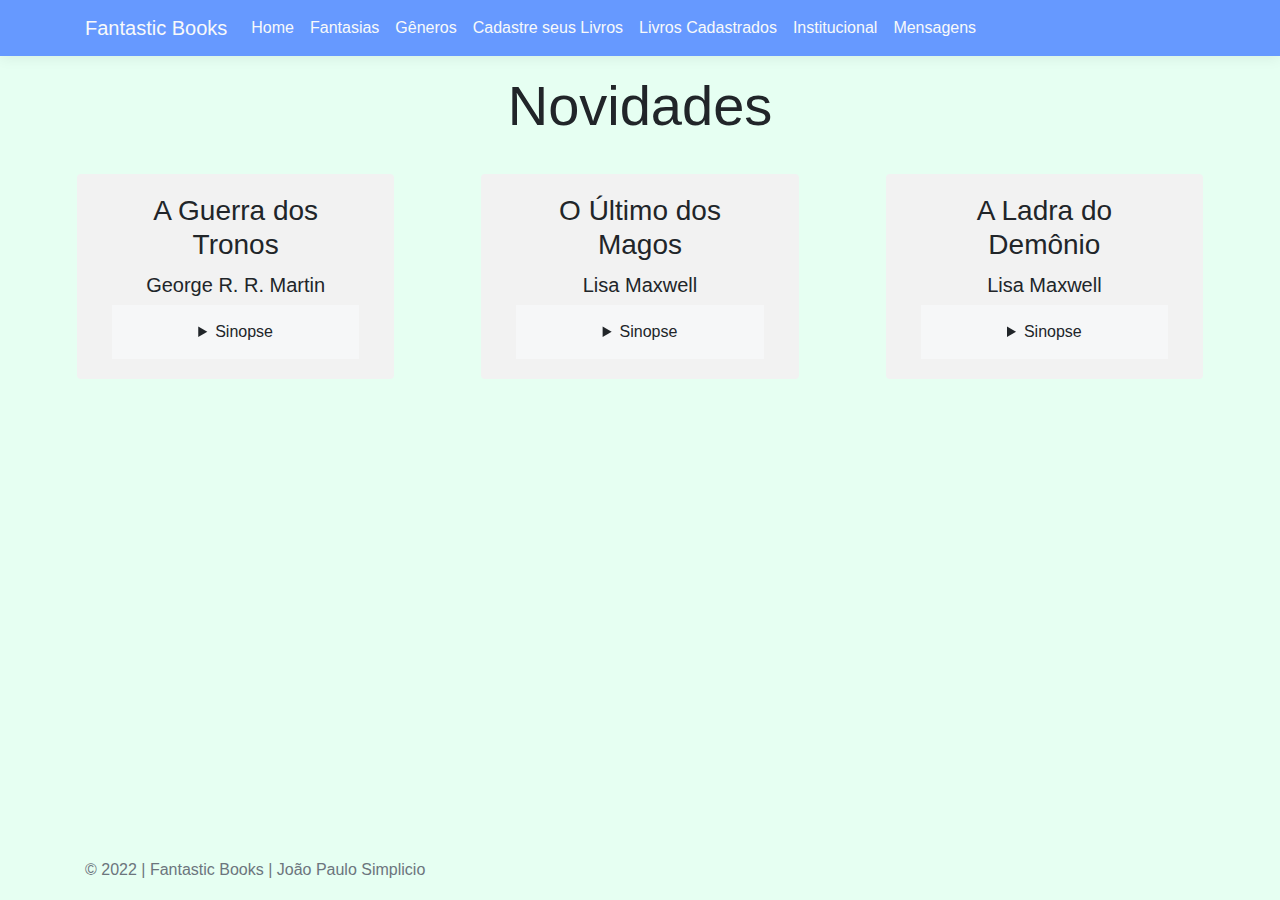
<file: index.html>
<!DOCTYPE html>
<html lang="pt-br">

<head>
    <meta charset="UTF-8">
    <meta http-equiv="X-UA-Compatible" content="IE=edge">
    <meta name="viewport" content="width=device-width, initial-scale=1.0">
    <title>Home - Fantastic Books</title>
    <link rel="stylesheet" href="bootstrap/dist/css/bootstrap.min.css">
    <link rel="stylesheet" href="css/site.css">
    <link rel="stylesheet" href="css/design.css">
</head>

<body style="background-color: #e6fff2">
    <header>
        <nav class="navbar navbar-expand-sm navbar-toggleable-sm navbar-light box-shadow mb-3"
            style="background-color: #6699ff">
            <div class="container">
                <a href="index.html" class="navbar-brand text-light">Fantastic Books</a>
                <button class="navbar-toggler" type="button" data-toggle="collapse" data-target=".navbar-collapse"
                    aria-controls="navbarSupportedContent" aria-expanded="false" aria-label="Toggle navigation">
                    <span class="navbar-toggler-icon"></span>
                </button>
                <div class="navbar-collapse collapse d-sm-inline-flex flex-sm-row-reverse">
                    <ul class="navbar-nav flex-grow-1">
                        <li class="nav-item">
                            <a href="index.html" class="nav-link text-light">Home</a>
                        </li>
                        <li class="nav-item">
                            <a href="Fantasias.html" class="nav-link text-light">Fantasias</a>
                        </li>
                        <li class="nav-item">
                            <a href="Generos.html" class="nav-link text-light">Gêneros</a>
                        </li>
                        <li class="nav-item">
                            <a href="CadastroLivros.html" class="nav-link text-light">Cadastre seus Livros</a>
                        </li>
                        <li class="nav-item">
                            <a href="ListaDeLivros.html" class="nav-link text-light">Livros Cadastrados</a>
                        </li>
                        <li class="nav-item">
                            <a href="Institucional.html" class="nav-link text-light">Institucional</a>
                        </li>
                        <li class="nav-item">
                            <a href="Mensagens.html" class="nav-link text-light">Mensagens</a>
                        </li>
                    </ul>
                </div>
            </div>
        </nav>
    </header>
    <main style="margin: 0 20px 0 20px">
        <div class="text-center">
            <h1 class="display-4">Novidades</h1>
            <div class="cards row">
                <div class="card col-3" style="width: 18rem">
                    <div class="card-body">
                        <h3 class="card-title">A Guerra dos Tronos</h3>
                        <h5>George R. R. Martin</h5>
                        <details class="card-text">
                            <summary>Sinopse</summary>
                            <p>A guerra dos tronos é o primeiro livro da série best-seller internacional As Crônicas de
                                Gelo e Fogo, que deu origem à adaptação de sucesso da HBO, Game of Thrones.
                                O verão pode durar décadas. O inverno, toda uma vida. E a guerra dos tronos começou.
                                Como Guardião do Norte, lorde Eddard Stark não fica feliz quando o rei Robert o proclama
                                a nova Mão do Rei. Sua honra o obriga a aceitar o cargo e deixar seu posto em Winterfell
                                para rumar para a corte, onde os homens fazem o que lhes convém, não o que devem... e
                                onde um inimigo morto é algo a ser admirado. Longe de casa e com a família dividida,
                                Eddard se vê cada vez mais enredado nas intrigas mortais de Porto Real, sem saber que
                                perigos ainda maiores espreitam a distância. Nas florestas ao norte de Winterfell,
                                forças sobrenaturais se espalham por trás da Muralha que protege a região. E, nas
                                Cidades Livres, o jovem Rei Dragão exilado na Rebelião de Robert planeja sua vingança e
                                deseja recuperar sua herança de família: o Trono de Ferro de Westeros.</p>
                        </details>
                    </div>
                </div>
                <div class="card col-3" style="width: 18rem">
                    <div class="card-body">
                        <h3 class="card-title">O Último dos Magos</h3>
                        <h5>Lisa Maxwell</h5>
                        <details class="card-text">
                            <summary>Sinopse</summary>
                            <p>Na Nova York dos dias atuais, a magia antiga e natural está quase extinta. Os poucos que
                                ainda têm afinidade com ela – os Mageus – vivem nas sombras, escondendo o que são. Além
                                disso, qualquer Mageus que adentre Manhattan é capturado por uma armadilha: a Beira, uma
                                barreira invisível que os deixa permanentemente presos à ilha. Atravessar a fronteira
                                estabelecida pela Beira significa perder os poderes – e, frequentemente, a própria vida.
                                A jovem Esta é uma ladra talentosa e cresceu sendo treinada para roubar artefatos
                                mágicos da Ordem, organização misteriosa criadora da Beira. Esta também tem uma
                                habilidade inata: manipular o tempo. A jovem é capaz de furtar objetos do passado,
                                coletando-os antes mesmo que a Ordem perceba que ela está lá. Mas todo o treinamento de
                                Esta tem sido para uma tarefa maior: viajar até o ano de 1902 para roubar um livro
                                antigo. Acredita-se que o Livro contém todos os segredos da Ordem – e da Beira. A missão
                                de Esta é furtá-lo antes que o Mago o destrua, garantindo assim um futuro melhor a todos
                                os que têm afinidade com magia. Mas a Nova York do início do século XX em que Esta deve
                                mergulhar é perigosa e sem leis, comandada por gangues e sociedades secretas. Um lugar
                                em que é possível sentir magia até no ar que se respira. Nada é o que parece, nem mesmo
                                o Mago. E, para salvar o próprio futuro, Esta deve trair a todos no passado – sem
                                exceção.</p>
                        </details>
                    </div>
                </div>
                <div class="card col-3" style="width: 18rem">
                    <div class="card-body">
                        <h3 class="card-title">A Ladra do Demônio</h3>
                        <h5>Lisa Maxwell</h5>
                        <details class="card-text">
                            <summary>Sinopse</summary>
                            <p>Os pais de Esta foram assassinados. Sua vida, roubada. E tudo que ela sabia a respeito da
                                magia era mentira. Ela acreditara que o Ars Arcana, o Livro que contém a origem da
                                magia, guardaria a chave para libertar os Mageus do domínio da Ordem. Mas o perigo
                                contido em suas páginas é muito maior do que imaginara. Agora, o imensurável poder do
                                Livro está em Harte. E se ele não for capaz de controlá-lo, a força do Ars Arcana
                                destruirá o mundo para vingar-se, utilizando-se de Esta para tal. A fim de sintetizar o
                                poder, Esta e Harte precisam localizar quatro pedras elementais espalhadas pelo
                                continente. Porém, o mundo fora da cidade não é bem como eles esperam. Há Mageus além da
                                Beira nem um pouco dispostos a viver nas sombras – e a Ordem não está sozinha em sua
                                missão de destruí-los. Na extravagante Feira Mundial de Saint Louis está escondida a
                                primeira pedra. E um velho inimigo está à espreita enquanto emerge um novo. Em Nova
                                York, no limiar do caos, Viola e Jianyu devem enfrentar um traidor. Neste segundo volume
                                da série best-seller "O Último dos Magos", passado e futuro colidem. Reinventar a
                                História é uma batalha contra as horas – até mesmo para uma ladra viajante do tempo.</p>
                        </details>
                    </div>
                </div>
            </div>
        </div>
    </main>
    <footer class="footer text-muted">
        <div class="container">
            &copy; 2022 | Fantastic Books | João Paulo Simplicio
        </div>
    </footer>
</body>

</html>
</file>
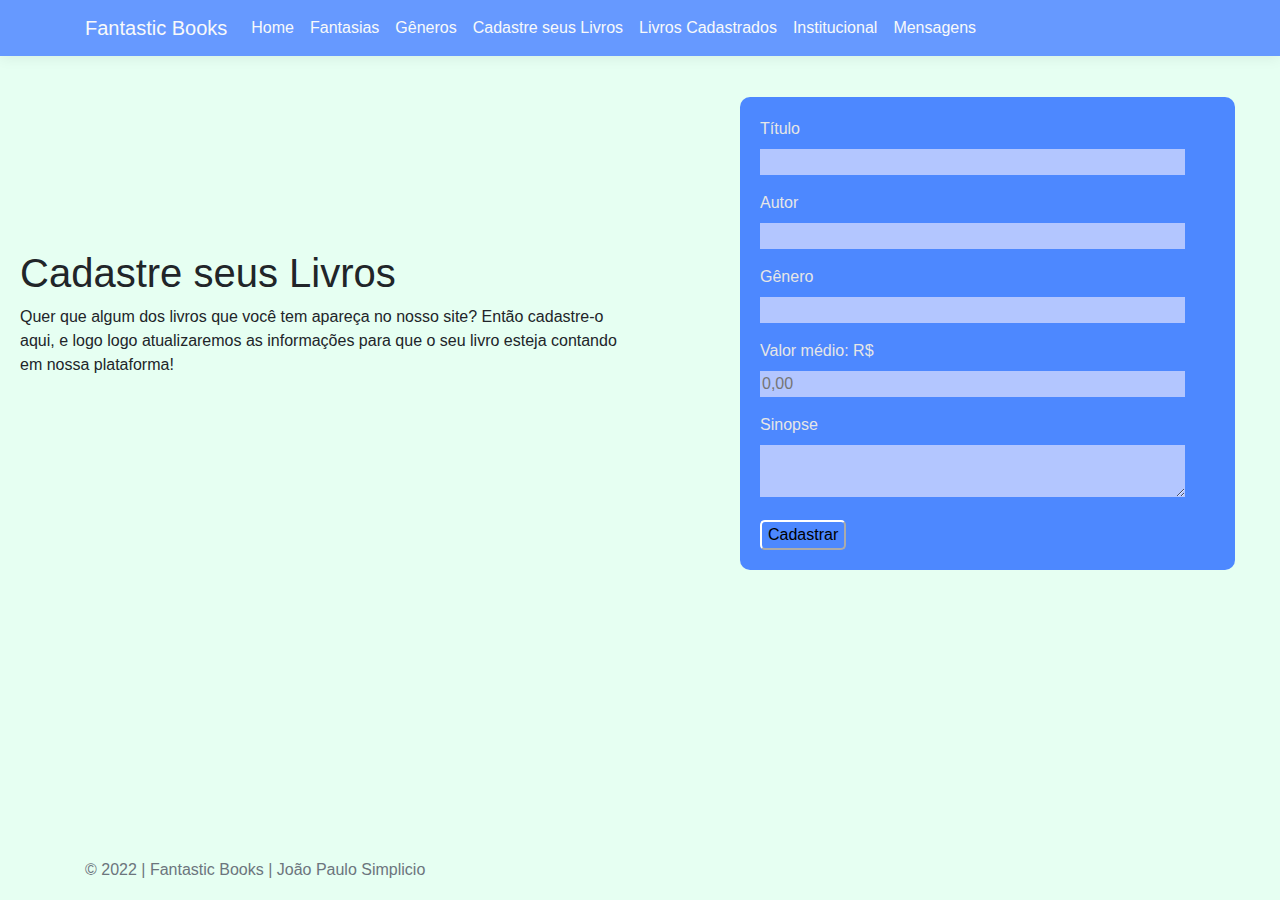
<file: CadastroLivros.html>
<!DOCTYPE html>
<html lang="pt-br">

<head>
    <meta charset="UTF-8">
    <meta http-equiv="X-UA-Compatible" content="IE=edge">
    <meta name="viewport" content="width=device-width, initial-scale=1.0">
    <title>Cadastro de Livros - Fantastic Books</title>
    <link rel="stylesheet" href="bootstrap/dist/css/bootstrap.min.css">
    <link rel="stylesheet" href="css/site.css">
    <link rel="stylesheet" href="css/design.css">
</head>

<body style="background-color: #e6fff2">
    <header>
        <nav class="navbar navbar-expand-sm navbar-toggleable-sm navbar-light box-shadow mb-3"
            style="background-color: #6699ff">
            <div class="container">
                <a href="index.html" class="navbar-brand text-light">Fantastic Books</a>
                <button class="navbar-toggler" type="button" data-toggle="collapse" data-target=".navbar-collapse"
                    aria-controls="navbarSupportedContent" aria-expanded="false" aria-label="Toggle navigation">
                    <span class="navbar-toggler-icon"></span>
                </button>
                <div class="navbar-collapse collapse d-sm-inline-flex flex-sm-row-reverse">
                    <ul class="navbar-nav flex-grow-1">
                        <li class="nav-item">
                            <a href="index.html" class="nav-link text-light">Home</a>
                        </li>
                        <li class="nav-item">
                            <a href="Fantasias.html" class="nav-link text-light">Fantasias</a>
                        </li>
                        <li class="nav-item">
                            <a href="Generos.html" class="nav-link text-light">Gêneros</a>
                        </li>
                        <li class="nav-item">
                            <a href="CadastroLivros.html" class="nav-link text-light">Cadastre seus Livros</a>
                        </li>
                        <li class="nav-item">
                            <a href="ListaDeLivros.html" class="nav-link text-light">Livros Cadastrados</a>
                        </li>
                        <li class="nav-item">
                            <a href="Institucional.html" class="nav-link text-light">Institucional</a>
                        </li>
                        <li class="nav-item">
                            <a href="Mensagens.html" class="nav-link text-light">Mensagens</a>
                        </li>
                    </ul>
                </div>
            </div>
        </nav>
    </header>
    <main style="margin: 0 20px 0 20px">
        <div class="row d-flex align-items-center">
            <div class="col-6">
                <h1>Cadastre seus Livros</h1>
                <p>Quer que algum dos livros que você tem apareça no nosso site? Então cadastre-o aqui, e logo
                    logo atualizaremos as informações para que o seu livro esteja contando em nossa plataforma!
                </p>
            </div>

            <div class="col-6" style="padding: 25px 0 0 100px; color: #e6e6e6">
                <form method="POST" style="background-color: #4d88ff; padding: 20px 0 20px 20px; margin-right: 40px; border-radius: 10px">
                    <p>
                        <label asp-for="titulo">Título</label><br>
                        <input asp-for="titulo" style="width:425px; background-color: #b3c6ff; border:none"
                            required /><br>
                    </p>
                    <p>
                        <label asp-for="autor">Autor</label><br>
                        <input asp-for="autor" style="width:425px; background-color: #b3c6ff; border:none"
                            required /><br>
                    </p>
                    <p>
                        <label asp-for="genero">Gênero</label><br>
                        <input asp-for="genero" style="width:425px; background-color: #b3c6ff; border:none"
                            required /><br>
                    </p>
                    <p>
                        <label asp-for="valor">Valor médio: R$ </label><br>
                        <input asp-for="valor" style="width:425px; background-color: #b3c6ff; border:none"
                            placeholder="0,00" /><br>
                    </p>
                    <p>
                        <label asp-for="sinopse">Sinopse</label><br>
                        <textarea asp-for="sinopse"
                            style="width:425px; background-color: #b3c6ff; border:none"></textarea><br>
                    </p>
                    <input type="submit" value="Cadastrar" class="border-white"
                        style="background-color: #4d88ff; border-radius: 5px" />
                </form>
            </div>
        </div>
    </main>
    <footer class="footer text-muted">
        <div class="container">
            &copy; 2022 | Fantastic Books | João Paulo Simplicio
        </div>
    </footer>
</body>

</html>
</file>
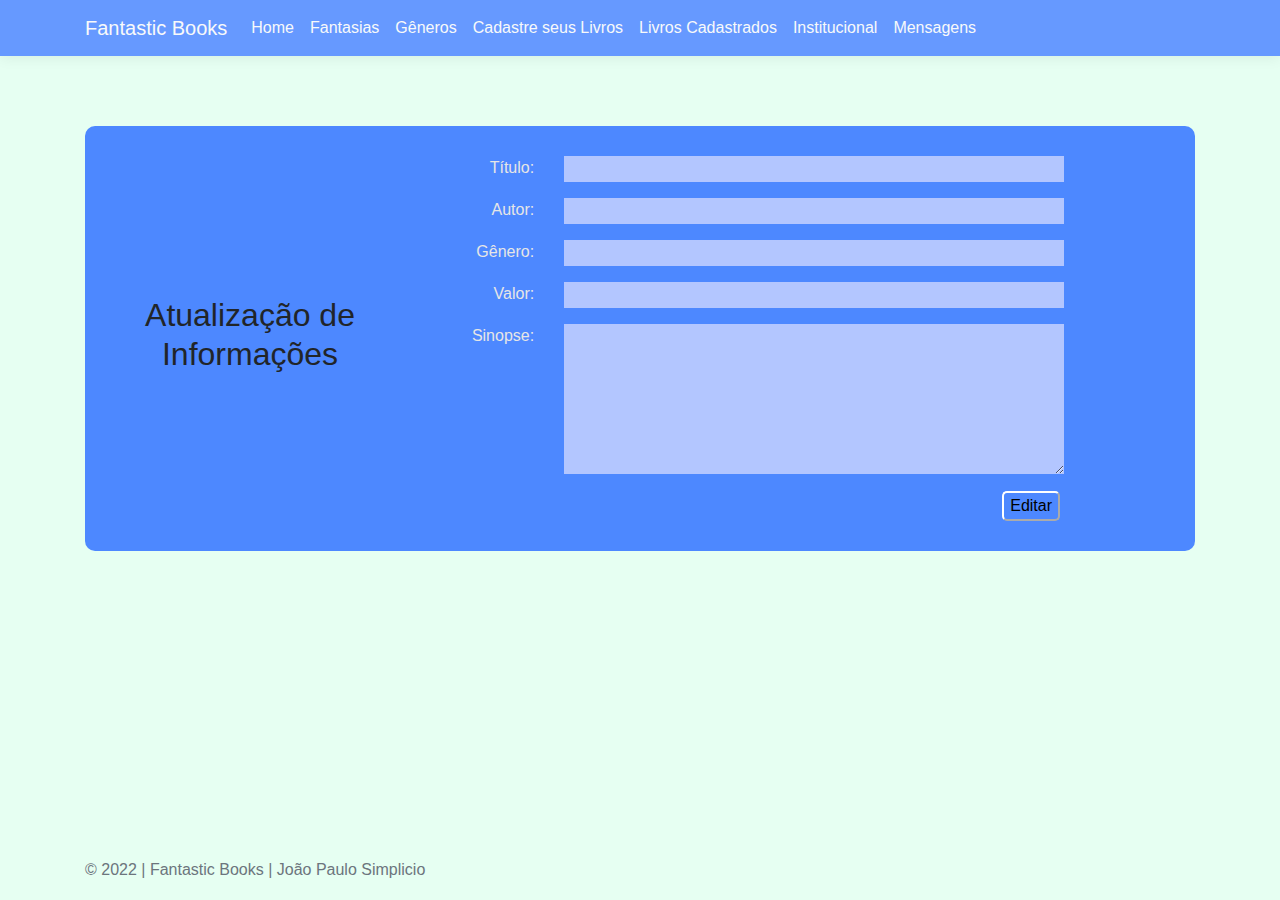
<file: Edicao.html>
<!DOCTYPE html>
<html lang="pt-br">

<head>
    <meta charset="UTF-8">
    <meta http-equiv="X-UA-Compatible" content="IE=edge">
    <meta name="viewport" content="width=device-width, initial-scale=1.0">
    <title>Edição de Livros - Fantastic Books</title>
    <link rel="stylesheet" href="bootstrap/dist/css/bootstrap.min.css">
    <link rel="stylesheet" href="css/site.css">
    <link rel="stylesheet" href="css/design.css">
</head>

<body style="background-color: #e6fff2">
    <header>
        <nav class="navbar navbar-expand-sm navbar-toggleable-sm navbar-light box-shadow mb-3"
            style="background-color: #6699ff">
            <div class="container">
                <a href="index.html" class="navbar-brand text-light">Fantastic Books</a>
                <button class="navbar-toggler" type="button" data-toggle="collapse" data-target=".navbar-collapse"
                    aria-controls="navbarSupportedContent" aria-expanded="false" aria-label="Toggle navigation">
                    <span class="navbar-toggler-icon"></span>
                </button>
                <div class="navbar-collapse collapse d-sm-inline-flex flex-sm-row-reverse">
                    <ul class="navbar-nav flex-grow-1">
                        <li class="nav-item">
                            <a href="index.html" class="nav-link text-light">Home</a>
                        </li>
                        <li class="nav-item">
                            <a href="Fantasias.html" class="nav-link text-light">Fantasias</a>
                        </li>
                        <li class="nav-item">
                            <a href="Generos.html" class="nav-link text-light">Gêneros</a>
                        </li>
                        <li class="nav-item">
                            <a href="CadastroLivros.html" class="nav-link text-light">Cadastre seus Livros</a>
                        </li>
                        <li class="nav-item">
                            <a href="ListaDeLivros.html" class="nav-link text-light">Livros Cadastrados</a>
                        </li>
                        <li class="nav-item">
                            <a href="Institucional.html" class="nav-link text-light">Institucional</a>
                        </li>
                        <li class="nav-item">
                            <a href="Mensagens.html" class="nav-link text-light">Mensagens</a>
                        </li>
                    </ul>
                </div>
            </div>
        </nav>
    </header>
    <main style="margin: 0 100px 0 100px">
        <div class="row"
            style="background-color: #4d88ff; padding: 30px 0 30px 30px; border-radius: 10px; margin-top: 70px">
            <div class="col-3 d-flex align-items-center" style="text-align: center">
                <h2 style="text-align: center">Atualização de Informações</h2>
            </div>

            <div class="col-9" style="padding-left: 50px; color: #e6e6e6">
                <form method="POST" asp-action="edicao">

                    <input type="hidden" asp-for="idLivro">
                    <div class="row" style="margin-bottom: 10px">
                        <div class="col-2" style="text-align: right">
                            <label>Título: </label>
                        </div>
                        <div class="col-10">
                            <input asp-for="titulo" style="width:500px; background-color: #b3c6ff; border:none"
                                required />
                        </div>
                    </div>

                    <div class="row" style="margin-bottom: 10px">
                        <div class="col-2" style="text-align: right">
                            <label>Autor: </label>
                        </div>
                        <div class="col-10">
                            <input asp-for="autor" style="width:500px; background-color: #b3c6ff; border:none"
                                required />
                        </div>
                    </div>

                    <div class="row" style="margin-bottom: 10px">
                        <div class="col-2" style="text-align: right">
                            <label>Gênero: </label>
                        </div>
                        <div class="col-10">
                            <input asp-for="genero" style="width:500px; background-color: #b3c6ff; border:none"
                                required />
                        </div>
                    </div>

                    <div class="row" style="margin-bottom: 10px">
                        <div class="col-2" style="text-align: right">
                            <label>Valor: </label>
                        </div>
                        <div class="col-10">
                            <input asp-for="valor" style="width:500px; background-color: #b3c6ff; border:none"
                                required />
                        </div>
                    </div>

                    <div class="row" style="margin-bottom: 10px">
                        <div class="col-2" style="text-align: right">
                            <label>Sinopse: </label>
                        </div>
                        <div class="col-10">
                            <textarea asp-for="sinopse"
                                style="width:500px; height: 150px; background-color: #b3c6ff; border:none"
                                required></textarea>
                        </div>
                    </div>

                    <div style="text-align: right; padding-right: 120px">
                        <input type="submit" value="Editar" class="border-white"
                            style="background-color: #4d88ff; border-radius: 5px" />
                    </div>
                </form>
            </div>
        </div>
    </main>
    <footer class="footer text-muted">
        <div class="container">
            &copy; 2022 | Fantastic Books | João Paulo Simplicio
        </div>
    </footer>
</body>

</html>
</file>
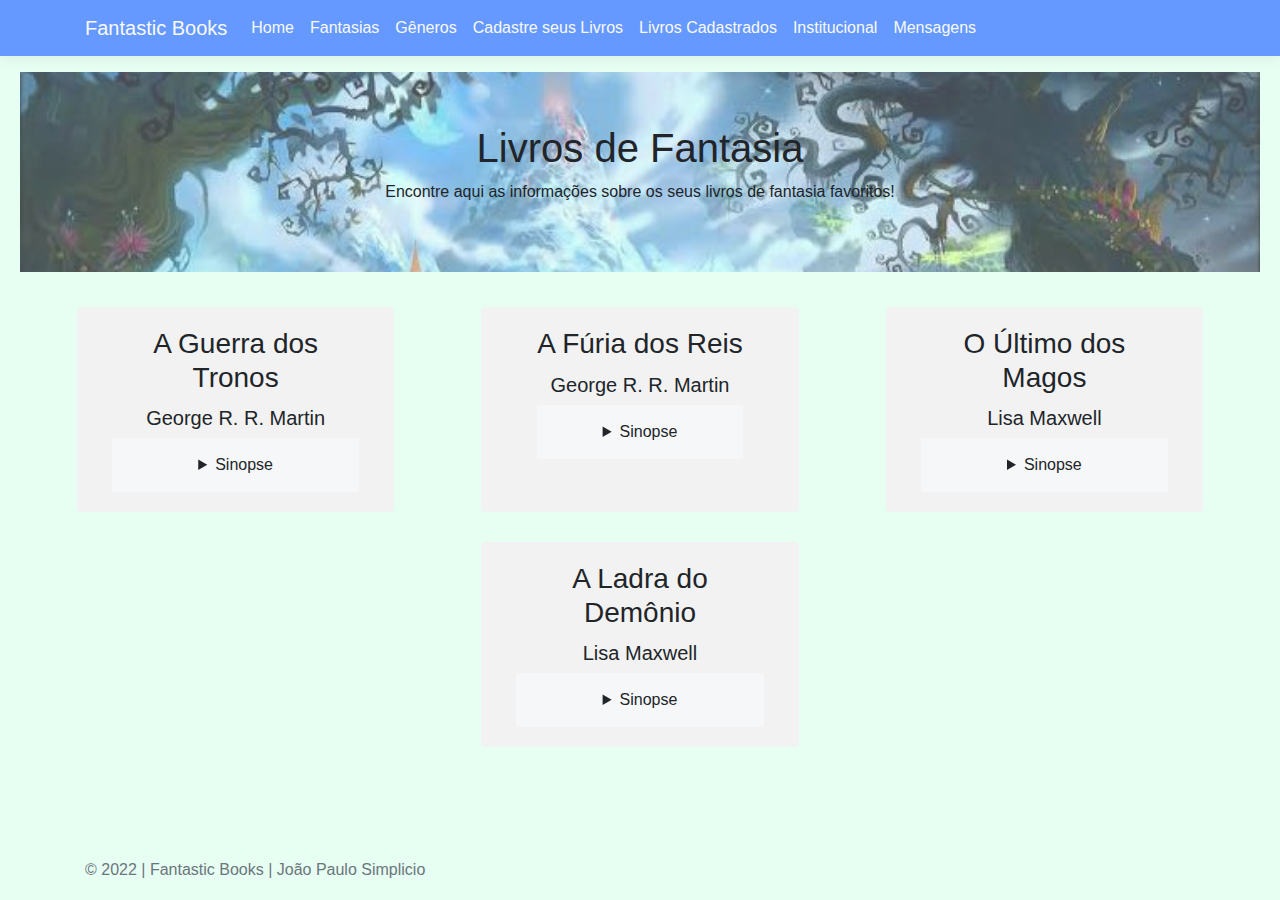
<file: Fantasias.html>
<!DOCTYPE html>
<html lang="pt-br">

<head>
    <meta charset="UTF-8">
    <meta http-equiv="X-UA-Compatible" content="IE=edge">
    <meta name="viewport" content="width=device-width, initial-scale=1.0">
    <title>Fantasias - Fantastic Books</title>
    <link rel="stylesheet" href="bootstrap/dist/css/bootstrap.min.css">
    <link rel="stylesheet" href="css/site.css">
    <link rel="stylesheet" href="css/design.css">
</head>

<body style="background-color: #e6fff2">
    <header>
        <nav class="navbar navbar-expand-sm navbar-toggleable-sm navbar-light box-shadow mb-3"
            style="background-color: #6699ff">
            <div class="container">
                <a href="index.html" class="navbar-brand text-light">Fantastic Books</a>
                <button class="navbar-toggler" type="button" data-toggle="collapse" data-target=".navbar-collapse"
                    aria-controls="navbarSupportedContent" aria-expanded="false" aria-label="Toggle navigation">
                    <span class="navbar-toggler-icon"></span>
                </button>
                <div class="navbar-collapse collapse d-sm-inline-flex flex-sm-row-reverse">
                    <ul class="navbar-nav flex-grow-1">
                        <li class="nav-item">
                            <a href="index.html" class="nav-link text-light">Home</a>
                        </li>
                        <li class="nav-item">
                            <a href="Fantasias.html" class="nav-link text-light">Fantasias</a>
                        </li>
                        <li class="nav-item">
                            <a href="Generos.html" class="nav-link text-light">Gêneros</a>
                        </li>
                        <li class="nav-item">
                            <a href="CadastroLivros.html" class="nav-link text-light">Cadastre seus Livros</a>
                        </li>
                        <li class="nav-item">
                            <a href="ListaDeLivros.html" class="nav-link text-light">Livros Cadastrados</a>
                        </li>
                        <li class="nav-item">
                            <a href="Institucional.html" class="nav-link text-light">Institucional</a>
                        </li>
                        <li class="nav-item">
                            <a href="Mensagens.html" class="nav-link text-light">Mensagens</a>
                        </li>
                    </ul>
                </div>
            </div>
        </nav>
    </header>
    <main style="margin: 0 20px 0 20px">
        <div class="text-center">
            <div class="titulo-fantasias">
                <h1>Livros de Fantasia</h1>
                <p>Encontre aqui as informações sobre os seus livros de fantasia favoritos!</p>
                <img src="img/fantasia.jpg">
            </div>

            <div class="cards row">
                <div class="card col-3" style="width: 18rem">
                    <div class="card-body">
                        <h3 class="card-title">A Guerra dos Tronos</h3>
                        <h5>George R. R. Martin</h5>
                        <details class="card-text">
                            <summary>Sinopse</summary>
                            <p>A guerra dos tronos é o primeiro livro da série best-seller internacional As Crônicas de
                                Gelo e Fogo, que deu origem à adaptação de sucesso da HBO, Game of Thrones.
                                O verão pode durar décadas. O inverno, toda uma vida. E a guerra dos tronos começou.
                                Como Guardião do Norte, lorde Eddard Stark não fica feliz quando o rei Robert o proclama
                                a nova Mão do Rei. Sua honra o obriga a aceitar o cargo e deixar seu posto em Winterfell
                                para rumar para a corte, onde os homens fazem o que lhes convém, não o que devem... e
                                onde um inimigo morto é algo a ser admirado. Longe de casa e com a família dividida,
                                Eddard se vê cada vez mais enredado nas intrigas mortais de Porto Real, sem saber que
                                perigos ainda maiores espreitam a distância. Nas florestas ao norte de Winterfell,
                                forças sobrenaturais se espalham por trás da Muralha que protege a região. E, nas
                                Cidades Livres, o jovem Rei Dragão exilado na Rebelião de Robert planeja sua vingança e
                                deseja recuperar sua herança de família: o Trono de Ferro de Westeros.</p>
                        </details>
                    </div>
                </div>
                <div class="card col-3" style="width: 18rem">
                    <div class="card-body">
                        <h3 class="card-title">A Fúria dos Reis</h3>
                        <h5>George R. R. Martin</h5>
                        <details class="card-text">
                            <summary>Sinopse</summary>
                            <p>Nesta emocionante sequência de A guerra dos tronos, George R. R. Martin cria uma obra
                                incomparável. A fúria dos reis nos transporta para um mundo de festas e vinganças,
                                feitiçaria e disputas, diferente de tudo que já foi feito. Um cometa da cor de fogo e
                                sangue corta os céus. E, da antiga cidadela de Pedra do Dragão às costas áridas de
                                Winterfell, reina o caos. Em A fúria dos reis, seis facções disputam o controle de uma
                                terra dividida e o direito de ocupar o Trono de Ferro de Westeros – e estão dispostos a
                                encarar tempestades, levantes e guerras para isso. Nesta história, irmão trama contra
                                irmão e os mortos se levantam para caminhar pela noite. Aqui, uma princesa se disfarça
                                de menino órfão, um cavaleiro se prepara para encarar uma pérfida feiticeira e bárbaros
                                descem das Montanhas da Lua para saquear os campos. Em um contexto de incesto e
                                fratricídio, alquimia e assassinato, a vitória será dos homens e mulheres que possuírem
                                o mais frio aço... e o mais frio coração. Pois, quando se desperta a fúria dos reis, a
                                terra inteira treme.</p>
                        </details>
                    </div>
                </div>
                <div class="card col-3" style="width: 18rem">
                    <div class="card-body">
                        <h3 class="card-title">O Último dos Magos</h3>
                        <h5>Lisa Maxwell</h5>
                        <details class="card-text">
                            <summary>Sinopse</summary>
                            <p>Na Nova York dos dias atuais, a magia antiga e natural está quase extinta. Os poucos que
                                ainda têm afinidade com ela – os Mageus – vivem nas sombras, escondendo o que são. Além
                                disso, qualquer Mageus que adentre Manhattan é capturado por uma armadilha: a Beira, uma
                                barreira invisível que os deixa permanentemente presos à ilha. Atravessar a fronteira
                                estabelecida pela Beira significa perder os poderes – e, frequentemente, a própria vida.
                                A jovem Esta é uma ladra talentosa e cresceu sendo treinada para roubar artefatos
                                mágicos da Ordem, organização misteriosa criadora da Beira. Esta também tem uma
                                habilidade inata: manipular o tempo. A jovem é capaz de furtar objetos do passado,
                                coletando-os antes mesmo que a Ordem perceba que ela está lá. Mas todo o treinamento de
                                Esta tem sido para uma tarefa maior: viajar até o ano de 1902 para roubar um livro
                                antigo. Acredita-se que o Livro contém todos os segredos da Ordem – e da Beira. A missão
                                de Esta é furtá-lo antes que o Mago o destrua, garantindo assim um futuro melhor a todos
                                os que têm afinidade com magia. Mas a Nova York do início do século XX em que Esta deve
                                mergulhar é perigosa e sem leis, comandada por gangues e sociedades secretas. Um lugar
                                em que é possível sentir magia até no ar que se respira. Nada é o que parece, nem mesmo
                                o Mago. E, para salvar o próprio futuro, Esta deve trair a todos no passado – sem
                                exceção.</p>
                        </details>
                    </div>
                </div>
                <div class="card col-3" style="width: 18rem">
                    <div class="card-body">
                        <h3 class="card-title">A Ladra do Demônio</h3>
                        <h5>Lisa Maxwell</h5>
                        <details class="card-text">
                            <summary>Sinopse</summary>
                            <p>Os pais de Esta foram assassinados. Sua vida, roubada. E tudo que ela sabia a respeito da
                                magia era mentira. Ela acreditara que o Ars Arcana, o Livro que contém a origem da
                                magia, guardaria a chave para libertar os Mageus do domínio da Ordem. Mas o perigo
                                contido em suas páginas é muito maior do que imaginara. Agora, o imensurável poder do
                                Livro está em Harte. E se ele não for capaz de controlá-lo, a força do Ars Arcana
                                destruirá o mundo para vingar-se, utilizando-se de Esta para tal. A fim de sintetizar o
                                poder, Esta e Harte precisam localizar quatro pedras elementais espalhadas pelo
                                continente. Porém, o mundo fora da cidade não é bem como eles esperam. Há Mageus além da
                                Beira nem um pouco dispostos a viver nas sombras – e a Ordem não está sozinha em sua
                                missão de destruí-los. Na extravagante Feira Mundial de Saint Louis está escondida a
                                primeira pedra. E um velho inimigo está à espreita enquanto emerge um novo. Em Nova
                                York, no limiar do caos, Viola e Jianyu devem enfrentar um traidor. Neste segundo volume
                                da série best-seller "O Último dos Magos", passado e futuro colidem. Reinventar a
                                História é uma batalha contra as horas – até mesmo para uma ladra viajante do tempo.</p>
                        </details>
                    </div>
                </div>
            </div>
        </div>
    </main>
    <footer class="footer text-muted">
        <div class="container">
            &copy; 2022 | Fantastic Books | João Paulo Simplicio
        </div>
    </footer>
</body>

</html>
</file>
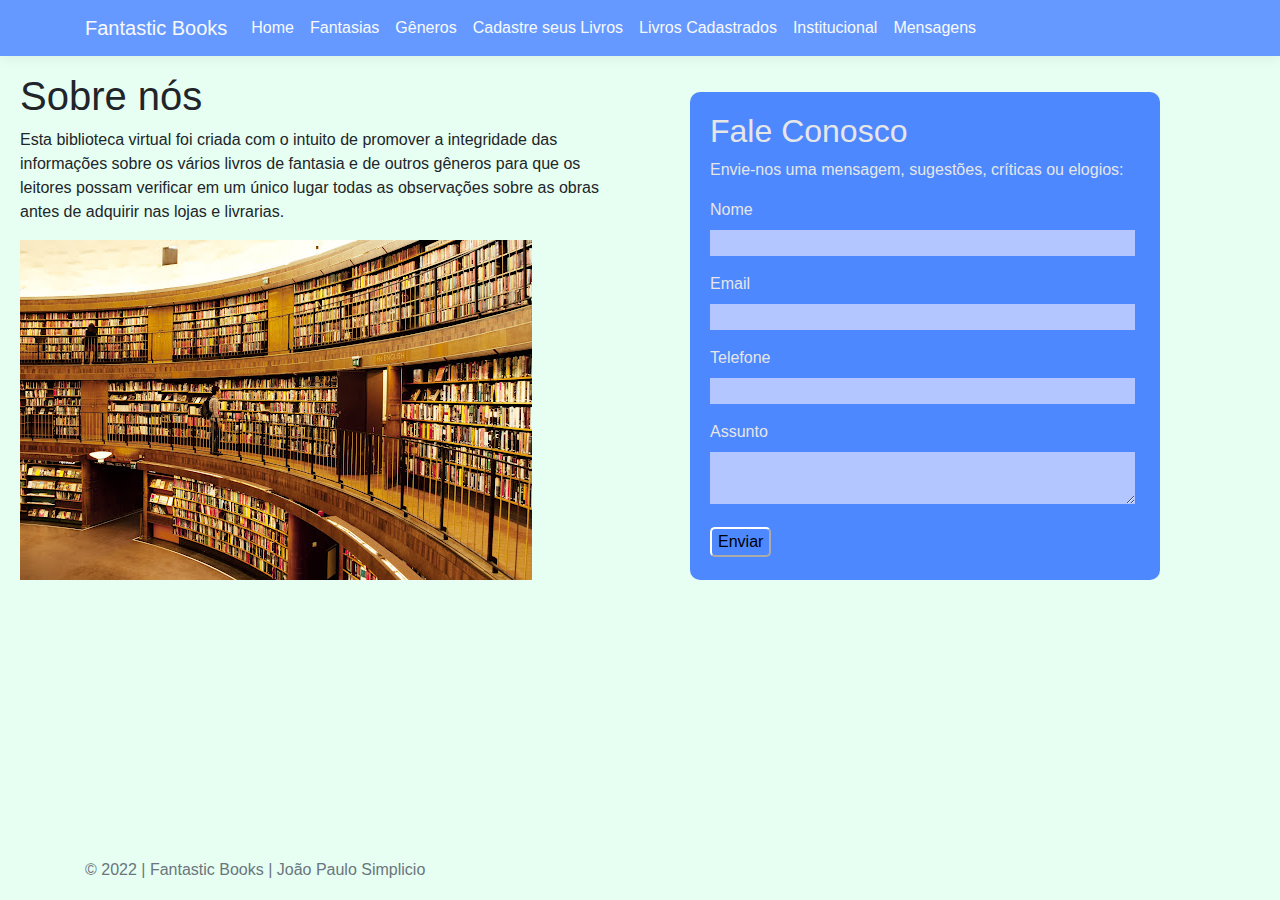
<file: Institucional.html>
<!DOCTYPE html>
<html lang="pt-br">

<head>
    <meta charset="UTF-8">
    <meta http-equiv="X-UA-Compatible" content="IE=edge">
    <meta name="viewport" content="width=device-width, initial-scale=1.0">
    <title>Institucional - Fantastic Books</title>
    <link rel="stylesheet" href="bootstrap/dist/css/bootstrap.min.css">
    <link rel="stylesheet" href="css/site.css">
    <link rel="stylesheet" href="css/design.css">
</head>

<body style="background-color: #e6fff2">
    <header>
        <nav class="navbar navbar-expand-sm navbar-toggleable-sm navbar-light box-shadow mb-3"
            style="background-color: #6699ff">
            <div class="container">
                <a href="index.html" class="navbar-brand text-light">Fantastic Books</a>
                <button class="navbar-toggler" type="button" data-toggle="collapse" data-target=".navbar-collapse"
                    aria-controls="navbarSupportedContent" aria-expanded="false" aria-label="Toggle navigation">
                    <span class="navbar-toggler-icon"></span>
                </button>
                <div class="navbar-collapse collapse d-sm-inline-flex flex-sm-row-reverse">
                    <ul class="navbar-nav flex-grow-1">
                        <li class="nav-item">
                            <a href="index.html" class="nav-link text-light">Home</a>
                        </li>
                        <li class="nav-item">
                            <a href="Fantasias.html" class="nav-link text-light">Fantasias</a>
                        </li>
                        <li class="nav-item">
                            <a href="Generos.html" class="nav-link text-light">Gêneros</a>
                        </li>
                        <li class="nav-item">
                            <a href="CadastroLivros.html" class="nav-link text-light">Cadastre seus Livros</a>
                        </li>
                        <li class="nav-item">
                            <a href="ListaDeLivros.html" class="nav-link text-light">Livros Cadastrados</a>
                        </li>
                        <li class="nav-item">
                            <a href="Institucional.html" class="nav-link text-light">Institucional</a>
                        </li>
                        <li class="nav-item">
                            <a href="Mensagens.html" class="nav-link text-light">Mensagens</a>
                        </li>
                    </ul>
                </div>
            </div>
        </nav>
    </header>
    <main style="margin: 0 20px 0 20px">
        <div class="row">
            <div class="col-6">
                <h1>Sobre nós</h1>
                <p>Esta biblioteca virtual foi criada com o intuito de promover a integridade das
                    informações sobre os vários livros de fantasia e de outros gêneros para que os
                    leitores possam verificar em um único lugar todas as observações sobre as obras
                    antes de adquirir nas lojas e livrarias.
                </p>
                <img src="img/biblioteca.jpg" alt="Biblioteca"><br>
            </div>

            <div
                style="background-color: #4d88ff; color: #e6e6e6; width: 470px; padding: 20px 0 0 20px; margin: 20px 0 0 50px; border-radius: 10px">
                <h2>Fale Conosco</h2>
                <p>Envie-nos uma mensagem, sugestões, críticas ou elogios:</p>

                <form method="POST" style="background-color: #4d88ff">
                    <p>
                        <label asp-for="nome">Nome</label><br>
                        <input asp-for="nome" style="width:425px; background-color: #b3c6ff; border:none"
                            required /><br>
                    </p>
                    <p>
                        <label asp-for="email">Email</label><br>
                        <input asp-for="email" style="width:425px; background-color: #b3c6ff; border:none"
                            required /><br>
                    </p>
                    <p>
                        <label asp-for="telefone">Telefone</label><br>
                        <input asp-for="telefone" style="width:425px; background-color: #b3c6ff; border:none"
                            required /><br>
                    </p>
                    <p>
                        <label asp-for="assunto">Assunto</label><br>
                        <textarea asp-for="assunto" style="width:425px; background-color: #b3c6ff; border:none"
                            required></textarea><br>
                    </p>
                    <input type="submit" value="Enviar" class="border-white"
                        style="background-color: #4d88ff; border-radius: 5px" />
                </form>
            </div>
        </div>
    </main>
    <footer class="footer text-muted">
        <div class="container">
            &copy; 2022 | Fantastic Books | João Paulo Simplicio
        </div>
    </footer>
</body>

</html>
</file>
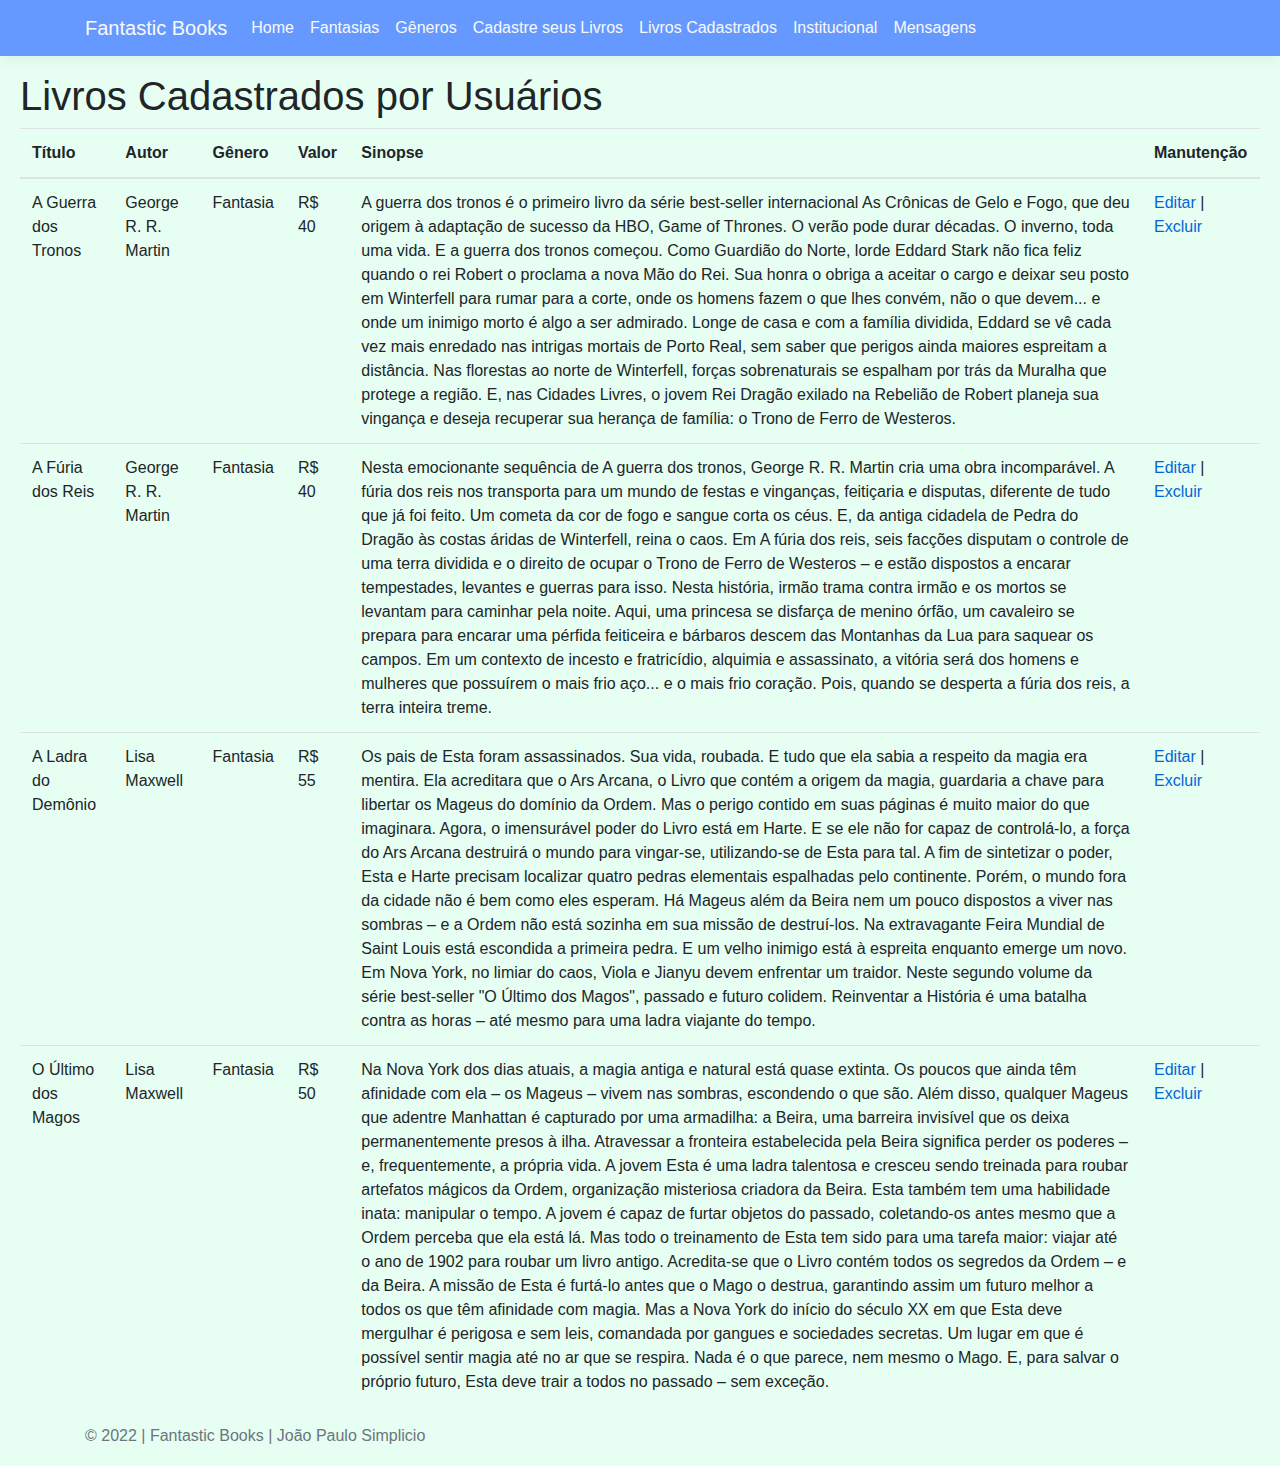
<file: ListaDeLivros.html>
<!DOCTYPE html>
<html lang="pt-br">

<head>
    <meta charset="UTF-8">
    <meta http-equiv="X-UA-Compatible" content="IE=edge">
    <meta name="viewport" content="width=device-width, initial-scale=1.0">
    <title>Livros Cadastrados - Fantastic Books</title>
    <link rel="stylesheet" href="bootstrap/dist/css/bootstrap.min.css">
    <link rel="stylesheet" href="css/site.css">
    <link rel="stylesheet" href="css/design.css">
</head>

<body style="background-color: #e6fff2">
    <header>
        <nav class="navbar navbar-expand-sm navbar-toggleable-sm navbar-light box-shadow mb-3"
            style="background-color: #6699ff">
            <div class="container">
                <a href="index.html" class="navbar-brand text-light">Fantastic Books</a>
                <button class="navbar-toggler" type="button" data-toggle="collapse" data-target=".navbar-collapse"
                    aria-controls="navbarSupportedContent" aria-expanded="false" aria-label="Toggle navigation">
                    <span class="navbar-toggler-icon"></span>
                </button>
                <div class="navbar-collapse collapse d-sm-inline-flex flex-sm-row-reverse">
                    <ul class="navbar-nav flex-grow-1">
                        <li class="nav-item">
                            <a href="index.html" class="nav-link text-light">Home</a>
                        </li>
                        <li class="nav-item">
                            <a href="Fantasias.html" class="nav-link text-light">Fantasias</a>
                        </li>
                        <li class="nav-item">
                            <a href="Generos.html" class="nav-link text-light">Gêneros</a>
                        </li>
                        <li class="nav-item">
                            <a href="CadastroLivros.html" class="nav-link text-light">Cadastre seus Livros</a>
                        </li>
                        <li class="nav-item">
                            <a href="ListaDeLivros.html" class="nav-link text-light">Livros Cadastrados</a>
                        </li>
                        <li class="nav-item">
                            <a href="Institucional.html" class="nav-link text-light">Institucional</a>
                        </li>
                        <li class="nav-item">
                            <a href="Mensagens.html" class="nav-link text-light">Mensagens</a>
                        </li>
                    </ul>
                </div>
            </div>
        </nav>
    </header>
    <main style="margin: 0 20px 0 20px">
        <h1>Livros Cadastrados por Usuários</h1>

        <table class="table">
            <thead>
                <th>Título</th>
                <th>Autor</th>
                <th>Gênero</th>
                <th>Valor</th>
                <th>Sinopse</th>
                <th>Manutenção</th>
            </thead>
            <tr>
                <td>A Guerra dos Tronos</td>
                <td>George R. R. Martin</td>
                <td>Fantasia</td>
                <td>R$ 40</td>
                <td>A guerra dos tronos é o primeiro livro da série best-seller internacional As Crônicas de
                    Gelo e Fogo, que deu origem à adaptação de sucesso da HBO, Game of Thrones.
                    O verão pode durar décadas. O inverno, toda uma vida. E a guerra dos tronos começou.
                    Como Guardião do Norte, lorde Eddard Stark não fica feliz quando o rei Robert o proclama
                    a nova Mão do Rei. Sua honra o obriga a aceitar o cargo e deixar seu posto em Winterfell
                    para rumar para a corte, onde os homens fazem o que lhes convém, não o que devem... e
                    onde um inimigo morto é algo a ser admirado. Longe de casa e com a família dividida,
                    Eddard se vê cada vez mais enredado nas intrigas mortais de Porto Real, sem saber que
                    perigos ainda maiores espreitam a distância. Nas florestas ao norte de Winterfell,
                    forças sobrenaturais se espalham por trás da Muralha que protege a região. E, nas
                    Cidades Livres, o jovem Rei Dragão exilado na Rebelião de Robert planeja sua vingança e
                    deseja recuperar sua herança de família: o Trono de Ferro de Westeros.</td>
                <td><a href="Edicao.html">Editar</a> | <a href="/Livros/Exclusao?id=@l.idLivro">Excluir</a>
            </tr>
            <tr>
                <td>A Fúria dos Reis</td>
                <td>George R. R. Martin</td>
                <td>Fantasia</td>
                <td>R$ 40</td>
                <td>Nesta emocionante sequência de A guerra dos tronos, George R. R. Martin cria uma obra incomparável.
                    A fúria dos reis nos transporta para um mundo de festas e vinganças, feitiçaria e disputas,
                    diferente de tudo que já foi feito. Um cometa da cor de fogo e sangue corta os céus. E, da antiga
                    cidadela de Pedra do Dragão às costas áridas de Winterfell, reina o caos. Em A fúria dos reis, seis
                    facções disputam o controle de uma terra dividida e o direito de ocupar o Trono de Ferro de Westeros
                    – e estão dispostos a encarar tempestades, levantes e guerras para isso. Nesta história, irmão trama
                    contra irmão e os mortos se levantam para caminhar pela noite. Aqui, uma princesa se disfarça de
                    menino órfão, um cavaleiro se prepara para encarar uma pérfida feiticeira e bárbaros descem das
                    Montanhas da Lua para saquear os campos. Em um contexto de incesto e fratricídio, alquimia e
                    assassinato, a vitória será dos homens e mulheres que possuírem o mais frio aço... e o mais frio
                    coração. Pois, quando se desperta a fúria dos reis, a terra inteira treme.</td>
                <td><a href="Edicao.html">Editar</a> | <a href="/Livros/Exclusao?id=@l.idLivro">Excluir</a>
            </tr>
            <tr>
                <td>A Ladra do Demônio</td>
                <td>Lisa Maxwell</td>
                <td>Fantasia</td>
                <td>R$ 55</td>
                <td>Os pais de Esta foram assassinados. Sua vida, roubada. E tudo que ela sabia a respeito da
                    magia era mentira. Ela acreditara que o Ars Arcana, o Livro que contém a origem da
                    magia, guardaria a chave para libertar os Mageus do domínio da Ordem. Mas o perigo
                    contido em suas páginas é muito maior do que imaginara. Agora, o imensurável poder do
                    Livro está em Harte. E se ele não for capaz de controlá-lo, a força do Ars Arcana
                    destruirá o mundo para vingar-se, utilizando-se de Esta para tal. A fim de sintetizar o
                    poder, Esta e Harte precisam localizar quatro pedras elementais espalhadas pelo
                    continente. Porém, o mundo fora da cidade não é bem como eles esperam. Há Mageus além da
                    Beira nem um pouco dispostos a viver nas sombras – e a Ordem não está sozinha em sua
                    missão de destruí-los. Na extravagante Feira Mundial de Saint Louis está escondida a
                    primeira pedra. E um velho inimigo está à espreita enquanto emerge um novo. Em Nova
                    York, no limiar do caos, Viola e Jianyu devem enfrentar um traidor. Neste segundo volume
                    da série best-seller "O Último dos Magos", passado e futuro colidem. Reinventar a
                    História é uma batalha contra as horas – até mesmo para uma ladra viajante do tempo.</td>
                <td><a href="Edicao.html">Editar</a> | <a href="/Livros/Exclusao?id=@l.idLivro">Excluir</a>
            </tr>
            <tr>
                <td>O Último dos Magos</td>
                <td>Lisa Maxwell</td>
                <td>Fantasia</td>
                <td>R$ 50</td>
                <td>Na Nova York dos dias atuais, a magia antiga e natural está quase extinta. Os poucos que
                    ainda têm afinidade com ela – os Mageus – vivem nas sombras, escondendo o que são. Além
                    disso, qualquer Mageus que adentre Manhattan é capturado por uma armadilha: a Beira, uma
                    barreira invisível que os deixa permanentemente presos à ilha. Atravessar a fronteira
                    estabelecida pela Beira significa perder os poderes – e, frequentemente, a própria vida.
                    A jovem Esta é uma ladra talentosa e cresceu sendo treinada para roubar artefatos
                    mágicos da Ordem, organização misteriosa criadora da Beira. Esta também tem uma
                    habilidade inata: manipular o tempo. A jovem é capaz de furtar objetos do passado,
                    coletando-os antes mesmo que a Ordem perceba que ela está lá. Mas todo o treinamento de
                    Esta tem sido para uma tarefa maior: viajar até o ano de 1902 para roubar um livro
                    antigo. Acredita-se que o Livro contém todos os segredos da Ordem – e da Beira. A missão
                    de Esta é furtá-lo antes que o Mago o destrua, garantindo assim um futuro melhor a todos
                    os que têm afinidade com magia. Mas a Nova York do início do século XX em que Esta deve
                    mergulhar é perigosa e sem leis, comandada por gangues e sociedades secretas. Um lugar
                    em que é possível sentir magia até no ar que se respira. Nada é o que parece, nem mesmo
                    o Mago. E, para salvar o próprio futuro, Esta deve trair a todos no passado – sem
                    exceção.</td>
                <td><a href="Edicao.html">Editar</a> | <a href="/Livros/Exclusao?id=@l.idLivro">Excluir</a>
            </tr>
        </table>
    </main>
    <footer class="footer text-muted">
        <div class="container">
            &copy; 2022 | Fantastic Books | João Paulo Simplicio
        </div>
    </footer>
</body>

</html>
</file>
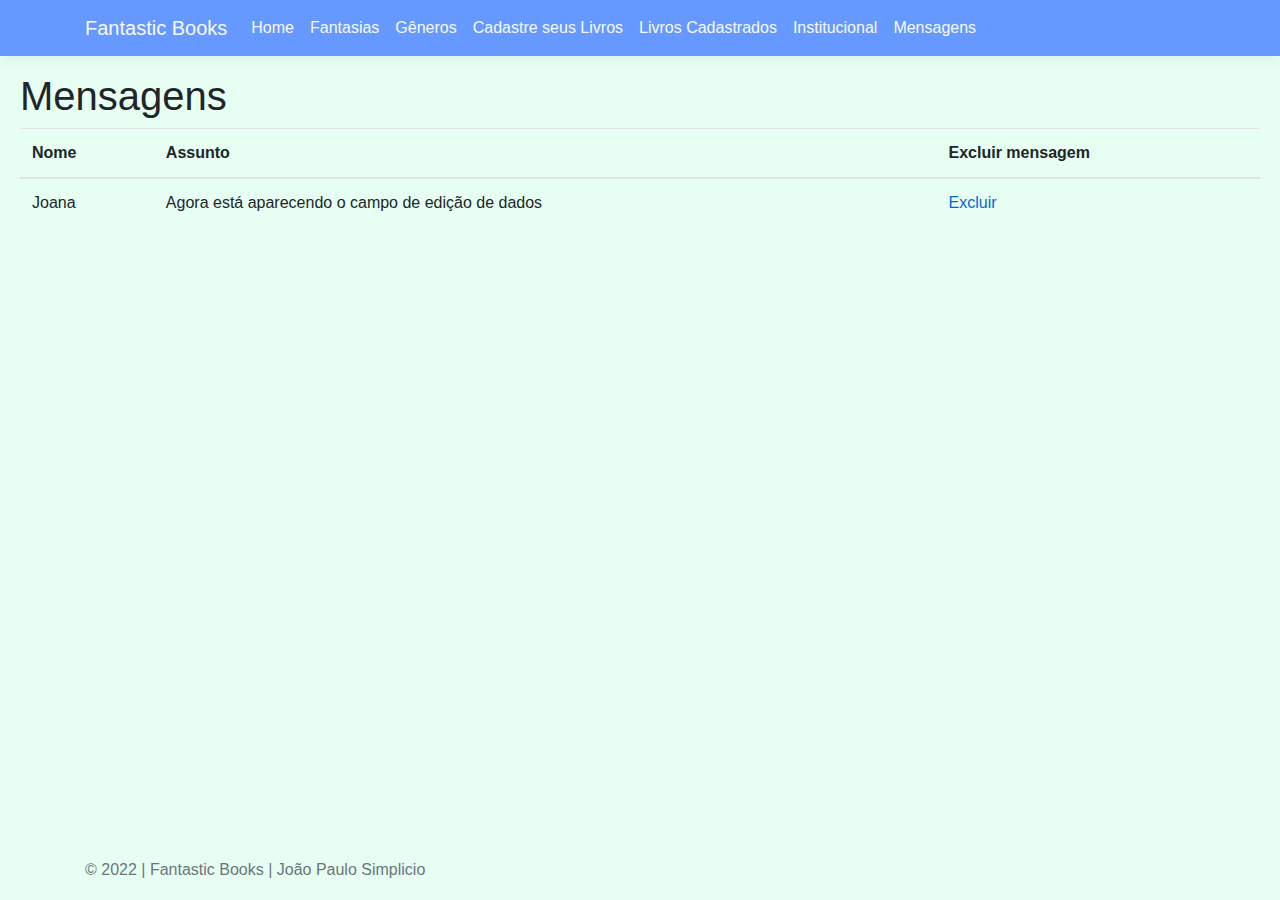
<file: Mensagens.html>
<!DOCTYPE html>
<html lang="pt-br">

<head>
    <meta charset="UTF-8">
    <meta http-equiv="X-UA-Compatible" content="IE=edge">
    <meta name="viewport" content="width=device-width, initial-scale=1.0">
    <title>Mensagens - Fantastic Books</title>
    <link rel="stylesheet" href="bootstrap/dist/css/bootstrap.min.css">
    <link rel="stylesheet" href="css/site.css">
    <link rel="stylesheet" href="css/design.css">
</head>

<body style="background-color: #e6fff2">
    <header>
        <nav class="navbar navbar-expand-sm navbar-toggleable-sm navbar-light box-shadow mb-3"
            style="background-color: #6699ff">
            <div class="container">
                <a href="index.html" class="navbar-brand text-light">Fantastic Books</a>
                <button class="navbar-toggler" type="button" data-toggle="collapse" data-target=".navbar-collapse"
                    aria-controls="navbarSupportedContent" aria-expanded="false" aria-label="Toggle navigation">
                    <span class="navbar-toggler-icon"></span>
                </button>
                <div class="navbar-collapse collapse d-sm-inline-flex flex-sm-row-reverse">
                    <ul class="navbar-nav flex-grow-1">
                        <li class="nav-item">
                            <a href="index.html" class="nav-link text-light">Home</a>
                        </li>
                        <li class="nav-item">
                            <a href="Fantasias.html" class="nav-link text-light">Fantasias</a>
                        </li>
                        <li class="nav-item">
                            <a href="Generos.html" class="nav-link text-light">Gêneros</a>
                        </li>
                        <li class="nav-item">
                            <a href="CadastroLivros.html" class="nav-link text-light">Cadastre seus Livros</a>
                        </li>
                        <li class="nav-item">
                            <a href="ListaDeLivros.html" class="nav-link text-light">Livros Cadastrados</a>
                        </li>
                        <li class="nav-item">
                            <a href="Institucional.html" class="nav-link text-light">Institucional</a>
                        </li>
                        <li class="nav-item">
                            <a href="Mensagens.html" class="nav-link text-light">Mensagens</a>
                        </li>
                    </ul>
                </div>
            </div>
        </nav>
    </header>
    <main style="margin: 0 20px 0 20px">
        <h1>Mensagens</h1>

        <table class="table">
            <thead>
                <th>Nome</th>
                <th>Assunto</th>
                <th>Excluir mensagem</th>
            </thead>
            <tr>
                <td>Joana</td>
                <td>Agora está aparecendo o campo de edição de dados</td>
                <td><a href="/Institucional/Exclusao?id=@i.idUsuario">Excluir</a>
            </tr>
        </table>
    </main>
    <footer class="footer text-muted">
        <div class="container">
            &copy; 2022 | Fantastic Books | João Paulo Simplicio
        </div>
    </footer>
</body>

</html>
</file>
<file: css/site.css>
﻿a.navbar-brand {
  white-space: normal;
  text-align: center;
  word-break: break-all;
}

/* Provide sufficient contrast against white background */
a {
  color: #0366d6;
}

.btn-primary {
  color: #fff;
  background-color: #1b6ec2;
  border-color: #1861ac;
}

.nav-pills .nav-link.active, .nav-pills .show > .nav-link {
  color: #fff;
  background-color: #1b6ec2;
  border-color: #1861ac;
}

/* Sticky footer styles
-------------------------------------------------- */
html {
  font-size: 14px;
}
@media (min-width: 768px) {
  html {
    font-size: 16px;
  }
}

.border-top {
  border-top: 1px solid #e5e5e5;
}
.border-bottom {
  border-bottom: 1px solid #e5e5e5;
}

.box-shadow {
  box-shadow: 0 .25rem .75rem rgba(0, 0, 0, .05);
}

button.accept-policy {
  font-size: 1rem;
  line-height: inherit;
}

/* Sticky footer styles
-------------------------------------------------- */
html {
  position: relative;
  min-height: 100%;
}

body {
  /* Margin bottom by footer height */
  margin-bottom: 60px;
}
.footer {
  position: absolute;
  bottom: 0;
  width: 100%;
  white-space: nowrap;
  line-height: 60px; /* Vertically center the text there */
}
</file>
<file: css/design.css>
/* Home -------------------------------------------------- */

details {
    padding: 15px;
    background-color: #f6f7f8;
    margin-bottom: 20px;
}
  
summary::-webkit-details-marker {
    color: #fff;
    background-color: #000;
}
  
summary::-webkit-details-marker {
    display: none;
}

summary:before {
    color: #696f7c;
    margin-right: 5px;
}

.cards {
    justify-content: space-evenly;
    margin-top: 20px;
}
  
.card {
    background-color: #f2f2f2;
    text-align: center;
    align-items: center;
    border: none;
    margin: 15px;
}

/* Fantasias ------------------------------------- */

.titulo-fantasias {
    position: relative;
    overflow: hidden;
    padding: 15px;
    height: 200px;
    display: flex;
    flex-direction: column;
    justify-content: center;
    text-align: center;
    align-items: center;
}
.titulo-fantasias h1, p {
    position: relative;
    z-index: 2;
}
.titulo-fantasias img {
    position: absolute;
    left: 0;
    top: 0;
    width: 100%;
    height: auto;
    opacity: 0.7;
}
</file>
